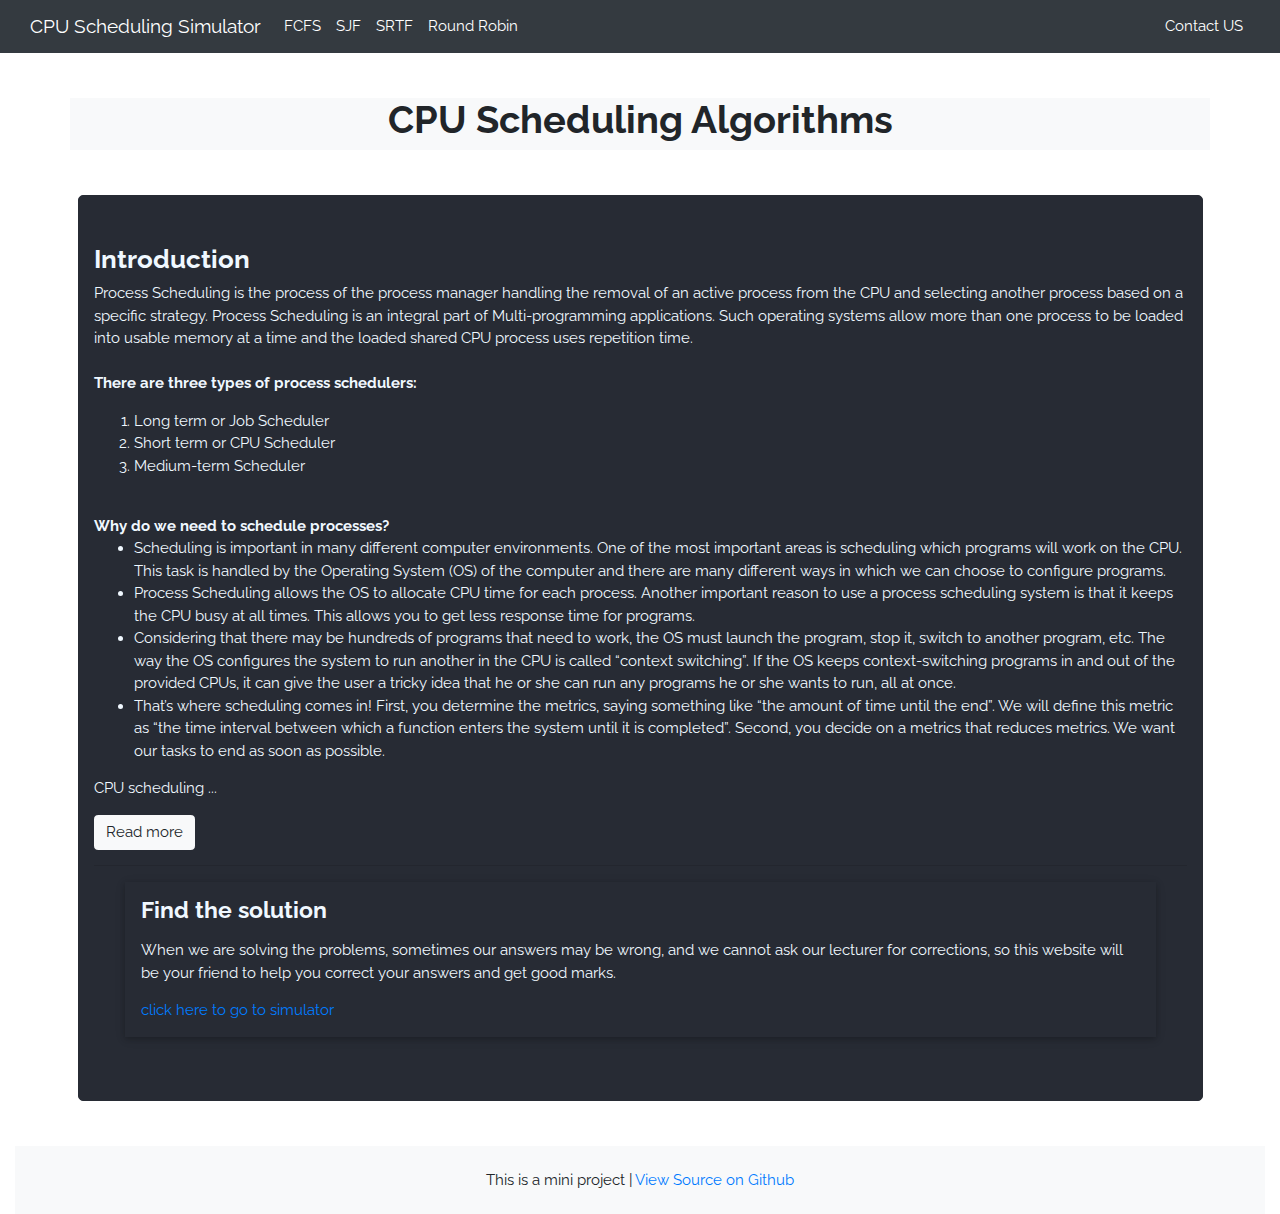
<file: index.html>
<!DOCTYPE html>
<html>

    <head>
        <title>Home page</title>
        <meta charset="UTF-8">
        <meta name="viewport" content="width=device-width, initial-scale=1">
        <link rel="stylesheet" href="https://www.w3schools.com/w3css/4/w3.css">
        <link rel="stylesheet" href="https://fonts.googleapis.com/css?family=Raleway">
        <link rel="stylesheet" href="https://cdn.jsdelivr.net/npm/bootstrap@4.0.0/dist/css/bootstrap.min.css">
        <link rel="stylesheet" href="./css/style.css">
        
    </head>

    <body class="w3-light-orange">
        <header>
            <nav class="navbar navbar-expand-lg navbar-dark  bg-dark">
                <div class="container-fluid">
                    <a class="navbar-brand" href="../index.html">CPU Scheduling Simulator</a>
                    <button class="navbar-toggler" type="button" data-bs-toggle="collapse"
                        data-bs-target="#navbarSupportedContent" aria-controls="navbarSupportedContent"
                        aria-expanded="false" aria-label="Toggle navigation">
                        <span class="navbar-toggler-icon"></span>
                    </button>
                    <div class="collapse navbar-collapse" id="navbarSupportedContent">
                        <ul class="navbar-nav me-auto mb-2 mb-lg-0">
                            
                            <li class="nav-item">
                                <a class="nav-link active" href="../fcfs.html">FCFS</a>
                            </li>
                            <li class="nav-item active">
                                <a class="nav-link" href="../sjf.html">SJF</a>
                            </li>
                            <li class="nav-item active">
                                <a class="nav-link" href="../srtf.html">SRTF</a>
                            </li>
                            <li class="nav-item active">
                                <a class="nav-link" href="../roundrobin.html">Round Robin</a>
                            </li>
                        </ul>

                    </div>
                    <div class="collapse navbar-collapse justify-content-end" id="navbarSupportedContent">
                        <ul class="navbar-nav ">
                            
                            <li class="nav-item">
                                <a class="nav-link active" href="ContactUs.html">Contact US</a>
                            </li>
                        </ul>
                    </div>

                </div>
            </nav>
            <div class="container my-5 bg-light">
                <div class="row">
                    <div class="col-md text-center">
                        <h1><b>CPU Scheduling Algorithms</b></h1>
                    </div>
                </div>
            </div>

        </header>

        <div class="w3-content container" style="max-width:1400px">

            <!-- Header -->

            <!-- Grid -->
            <div class="w3-row my-5">

                <!-- Blog entries -->
                <div class=" w3-padding-32 ">
                    <!-- Blog entry -->
                    <div class="qwe2">
                        <div class="qwe3">
                            <h3><b>Introduction</b></h3>
                        </div>

                        <div class="qwe4">
                            <p>
                                Process Scheduling is the process of the process manager handling the removal of an
                                active process from the CPU and selecting another process based on a specific strategy.
                                Process Scheduling is an integral part of Multi-programming applications. Such operating
                                systems allow more than one process to be loaded into usable memory at a time and the
                                loaded shared CPU process uses repetition time.
                                <br>
                                <br>
                                <b>There are three types of process schedulers:</b>
                            <ol>
                                <li>
                                    Long term or Job Scheduler
                                </li>
                                <li>
                                    Short term or CPU Scheduler
                                </li>
                                <li>
                                    Medium-term Scheduler
                                </li>
                            </ol>

                            <br>
                            <b>Why do we need to schedule processes?</b>
                            <ul>
                                <li>
                                    Scheduling is important in many different computer environments. One of the most
                                    important areas is scheduling which programs will work on the CPU. This task is
                                    handled by the Operating System (OS) of the computer and there are many different
                                    ways in which we can choose to configure programs.
                                </li>
                                <li>
                                    Process Scheduling allows the OS to allocate CPU time for each process. Another
                                    important reason to use a process scheduling system is that it keeps the CPU busy at
                                    all times. This allows you to get less response time for programs.
                                </li>
                                <li>
                                    Considering that there may be hundreds of programs that need to work, the OS must
                                    launch the program, stop it, switch to another program, etc. The way the OS
                                    configures the system to run another in the CPU is called “context switching”. If
                                    the OS keeps context-switching programs in and out of the provided CPUs, it can give
                                    the user a tricky idea that he or she can run any programs he or she wants to run,
                                    all at once.
                                </li>
                                <li>
                                    That’s where scheduling comes in! First, you determine the metrics, saying something
                                    like “the amount of time until the end”. We will define this metric as “the time
                                    interval between which a function enters the system until it is completed”. Second,
                                    you decide on a metrics that reduces metrics. We want our tasks to end as soon as
                                    possible.
                                </li>
                            </ul>
                            CPU scheduling <span id="dots">...</span><span id="more">is the process of deciding which
                                process will own the CPU to use while another process is suspended. The main function of
                                the CPU scheduling is to ensure that whenever the CPU remains idle, the OS has at least
                                selected one of the processes available in the ready-to-use line.
                                In Multiprogramming,if the long-term scheduler selects multiple I / O binding processes
                                then most of the time, the CPU remains an idle. The function of an effective program is
                                to improve resource utilization.
                                If most operating systems change their status from performance to waiting then there may
                                always be a chance of failure in the system. So in order to minimize this excess, the OS
                                needs to schedule tasks in order to make full use of the CPU and avoid the possibility
                                of deadlock.
                                <br>
                                <p><b>Objectives of Process Scheduling Algorithm:</b></p>
                                <ul>
                                    <li>
                                        Utilization of CPU at maximum level. Keep CPU as busy as possible.
                                    </li>
                                    <li>
                                        Allocation of CPU should be fair.
                                    </li>
                                    <li>
                                        Throughput should be Maximum. i.e. Number of processes that complete their
                                        execution per time unit should be maximized.
                                    </li>
                                    <li>
                                        Minimum turnaround time, i.e. time taken by a process to finish execution should
                                        be the least.
                                    </li>
                                    <li>
                                        There should be a minimum waiting time and the process should not starve in the
                                        ready queue.
                                    </li>
                                    <li>
                                        Minimum response time. It means that the time when a process produces the first
                                        response should be as less as possible.
                                    </li>
                                </ul>
                                <br>
                                <p><b>Terminologies to take care of in any CPU Scheduling algorithm</b></p>
                                <ul>
                                    <li>
                                        Arrival Time: Time at which the process arrives in the ready queue.
                                    </li>
                                    <li>
                                        Completion Time: Time at which process completes its execution.
                                    </li>
                                    <li>
                                        Burst Time: Time required by a process for CPU execution.
                                    </li>
                                    <li>
                                        Turn Around Time: Time Difference between completion time and arrival time.
                                    </li>
                                </ul>
                            </span></p>

                            <button type="button" class="btn btn-light" onclick="myFunction()" id="myBtn">Read
                                more</button>
                        </div>
                        <script>
                            function myFunction() {
                                var dots = document.getElementById("dots");
                                var moreText = document.getElementById("more");
                                var btnText = document.getElementById("myBtn");

                                if (dots.style.display === "none") {
                                    dots.style.display = "inline";
                                    btnText.innerHTML = "Read more";
                                    moreText.style.display = "none";
                                } else {
                                    dots.style.display = "none";
                                    btnText.innerHTML = "Read less";
                                    moreText.style.display = "inline";
                                }
                            }
                        </script>
                    </div>
                    <hr>

                    <!-- Introduction menu -->
                    <div class="container ">
                        <div class="w3-card w3-margin w3-margin-top">
                            <div class="w3-container  
                            ">
                                <h4 class="my-3 "><b>Find the solution</b></h4>
                                <p>When we are solving the problems, sometimes our answers may be wrong, and we cannot ask our lecturer for corrections, so
                                this website will be your friend to help you correct your answers and get good marks.</p>
                                <p><a href="mainpage.html" target="blank">click here to go to simulator</a></p>
                            </div>

                        </div>
                        

                    </div>


                </div>


            </div>
            <footer class="page-footer bg-light p-2 mt-5">
            
            
                <div class="footer-copyright text-center py-3">
                    <span>
                        This is a mini project |
                        <a target="_blank" href="https://github.com/harshadatta009/mini-project">View Source on
                            Github</a>
                    </span>
                </div>
            
            </footer>



    </body>

</html>
</file>
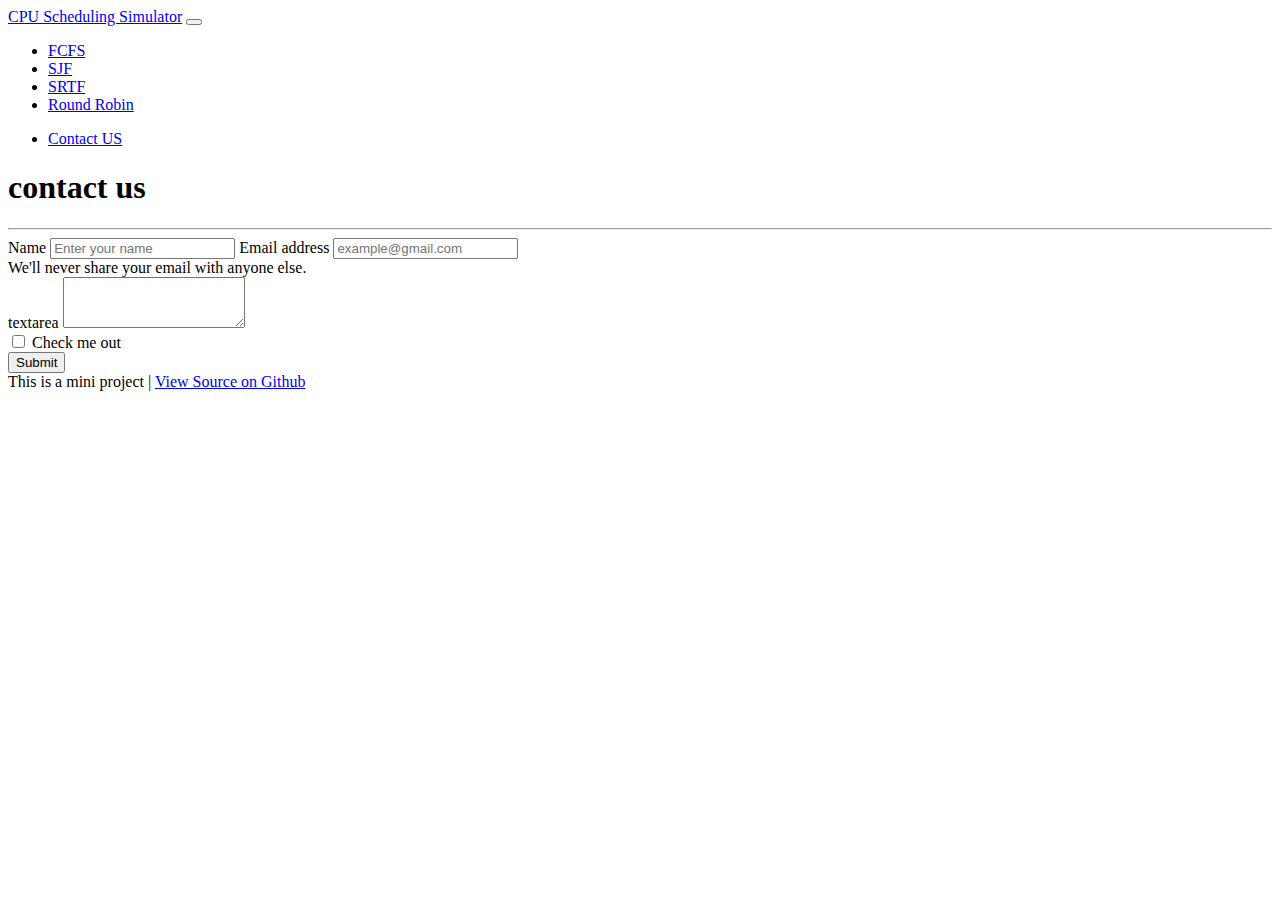
<file: contactus.html>
<!doctype html>
<html lang="en">

    <head>
        <!-- Required meta tags -->
        <meta charset="utf-8">
        <meta name="viewport" content="width=device-width, initial-scale=1">

        <!-- Bootstrap CSS -->
        <link href="https://cdn.jsdelivr.net/npm/bootstrap@5.0.2/dist/css/bootstrap.min.css" rel="stylesheet"
            integrity="sha384-EVSTQN3/azprG1Anm3QDgpJLIm9Nao0Yz1ztcQTwFspd3yD65VohhpuuCOmLASjC" crossorigin="anonymous">

        <title>ContactUs</title>
    </head>

    <body>
        <header>
            <nav class="navbar navbar-expand-lg navbar-dark  bg-dark">
                <div class="container-fluid">
                    <a class="navbar-brand" href="../index.html">CPU Scheduling Simulator</a>
                    <button class="navbar-toggler" type="button" data-bs-toggle="collapse"
                        data-bs-target="#navbarSupportedContent" aria-controls="navbarSupportedContent"
                        aria-expanded="false" aria-label="Toggle navigation">
                        <span class="navbar-toggler-icon"></span>
                    </button>
                    <div class="collapse navbar-collapse" id="navbarSupportedContent">
                        <ul class="navbar-nav me-auto mb-2 mb-lg-0">

                            <li class="nav-item at">
                                <a class="nav-link active" href="../fcfs.html">FCFS</a>
                            </li>
                            <li class="nav-item active">
                                <a class="nav-link" href="../sjf.html">SJF</a>
                            </li>
                            <li class="nav-item active">
                                <a class="nav-link" href="../srtf.html">SRTF</a>
                            </li>
                            <li class="nav-item active">
                                <a class="nav-link" href="../roundrobin.html">Round Robin</a>
                            </li>
                        </ul>

                    </div>
                    <div class="collapse navbar-collapse justify-content-end" id="navbarSupportedContent">
                        <ul class="navbar-nav ">

                            <li class="nav-item">
                                <a class="nav-link active" href="ContactUs.html">Contact US</a>
                            </li>
                        </ul>
                    </div>

                </div>
            </nav>
        </header>

        <section class="main_heading my-5">
            <div class="text-capitalize">
                <h1 class="text-center text-capitalize display-6">contact us</h1>
                <hr class="w-25 mx-auto" />
            </div>
            <div class="container">
                <div class="row">
                    <div class="col-xxl-8 col-10 col-md-8 mx-auto">
                        <form action="https://formspree.io/f/mbjwppzy" method="POST">
                            <div class="mb-3">
                                <label for="exampleInputEmail1" class="form-label">Name</label>
                                <input type="text" name="name" class="form-control" id="exampleInputEmail1"
                                    aria-describedby="emailHelp" placeholder="Enter your name">
                                <label for="exampleInputEmail1" class="form-label">Email address</label>
                                <input type="email" name="email" class="form-control" id="exampleInputEmail1"
                                    aria-describedby="emailHelp" placeholder="example@gmail.com">
                                <div id="emailHelp" class="form-text">We'll never share your email with anyone else.
                                </div>
                            </div>



                            <div class="mb-3 text-capitalize">
                                <label for="exampleFormControlTextarea1" class="form-label">textarea</label>
                                <textarea class="form-control" name='messgage' id="exampleFormControlTextarea1"
                                    rows="3"></textarea>
                            </div>
                            <div class="mb-3 form-check">
                                <input type="checkbox" class="form-check-input" id="exampleCheck1">
                                <label class="form-check-label" for="exampleCheck1">Check me out</label>
                            </div>
                            <button type="submit" class="btn btn-primary">Submit</button>
                        </form>
                    </div>
                </div>
            </div>
        </section>

        <footer class="page-footer bg-light p-2 mt-5">
            <div class="footer-copyright text-center py-3">
                <span>
                    This is a mini project |
                    <a target="_blank" href="https://github.com/harshadatta009/mini-project">View Source on
                        Github</a>
                </span>
            </div>
        </footer>
    </body>

</html>
</file>
<file: css/style.css>
.buttonAlgo{
    border-radius: 15px !important; 
    width: 70px;
}

#timeQuantum{
  width: 80px;
}
footer{  height: 100x; bottom: 0; width: 100%; }


#more {display: none;}

body,h1,h2,h3,h4,h5 {
    font-family: "Raleway", sans-serif
}

.w3-row {
    background-color: #272b34;
    margin: auto;
    width: 90%;
    border: 1px solid #272b34;
    
    border-radius: 5px;
    
    padding: 15px;
    color: aliceblue;
}

#image{
  width: 40%;
  height: 25%;
}
</file>
